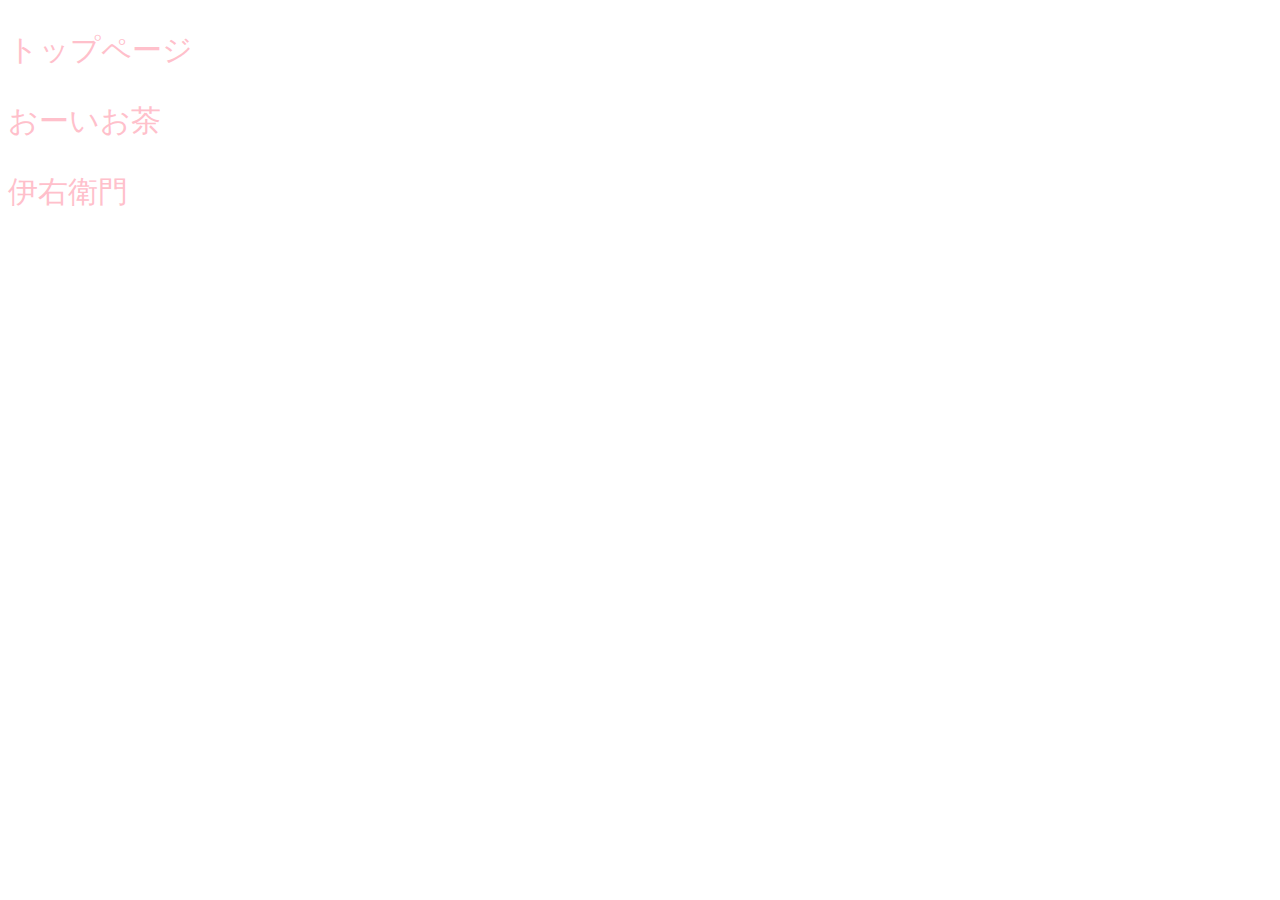
<file: index.html>
<!DOCTYPE html>
<html lang="ja">
<head>
    <meta charset="UTF-8">
    <meta http-equiv="X-UA-Compatible" content="IE=edge">
    <meta name="viewport" content="width=device-width, initial-scale=1.0">
    <title>トップページ</title>
    <link rel="stylesheet" href="style.css">
</head>
<body>
    <p>トップページ</p>
    <p>おーいお茶</p>
    <p>伊右衛門</p>
</body>
</html>
</file>
<file: style.css>
p{
    font-size: 30px;
    color: pink;
}
</file>
